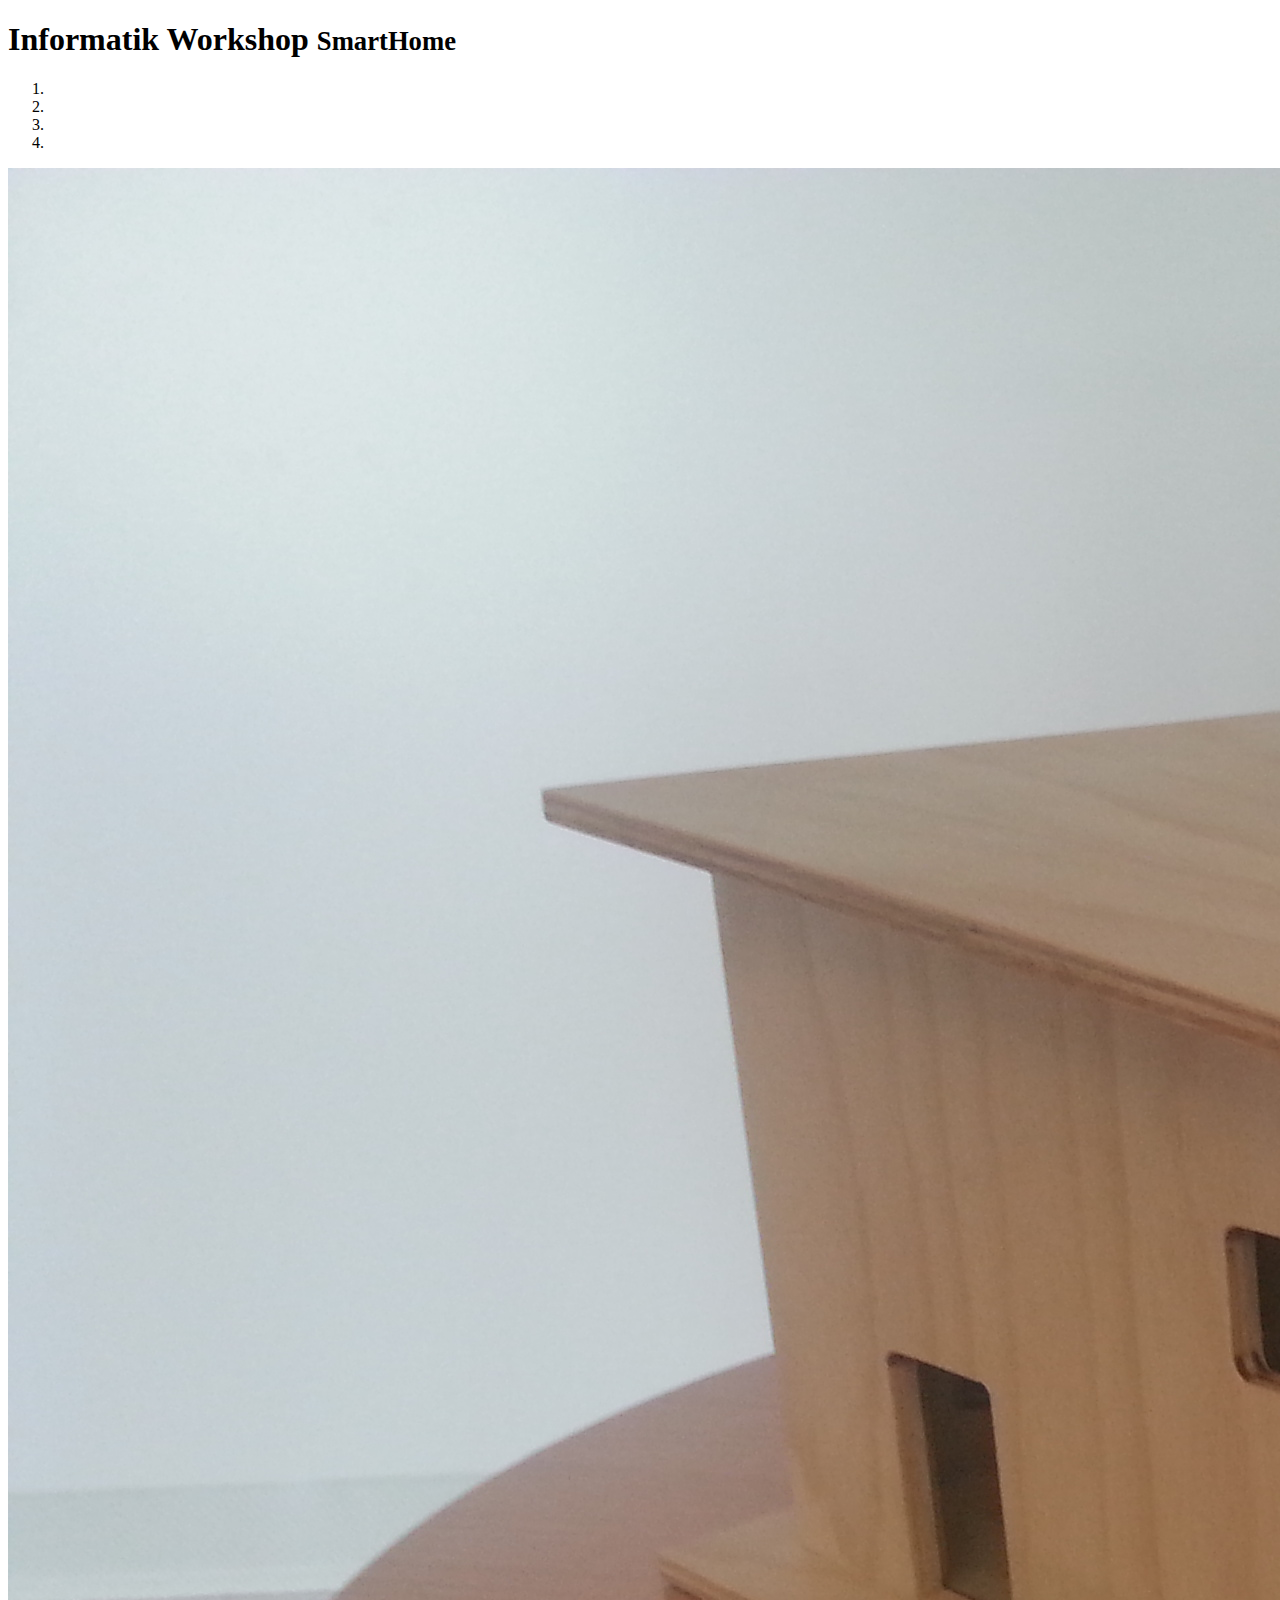
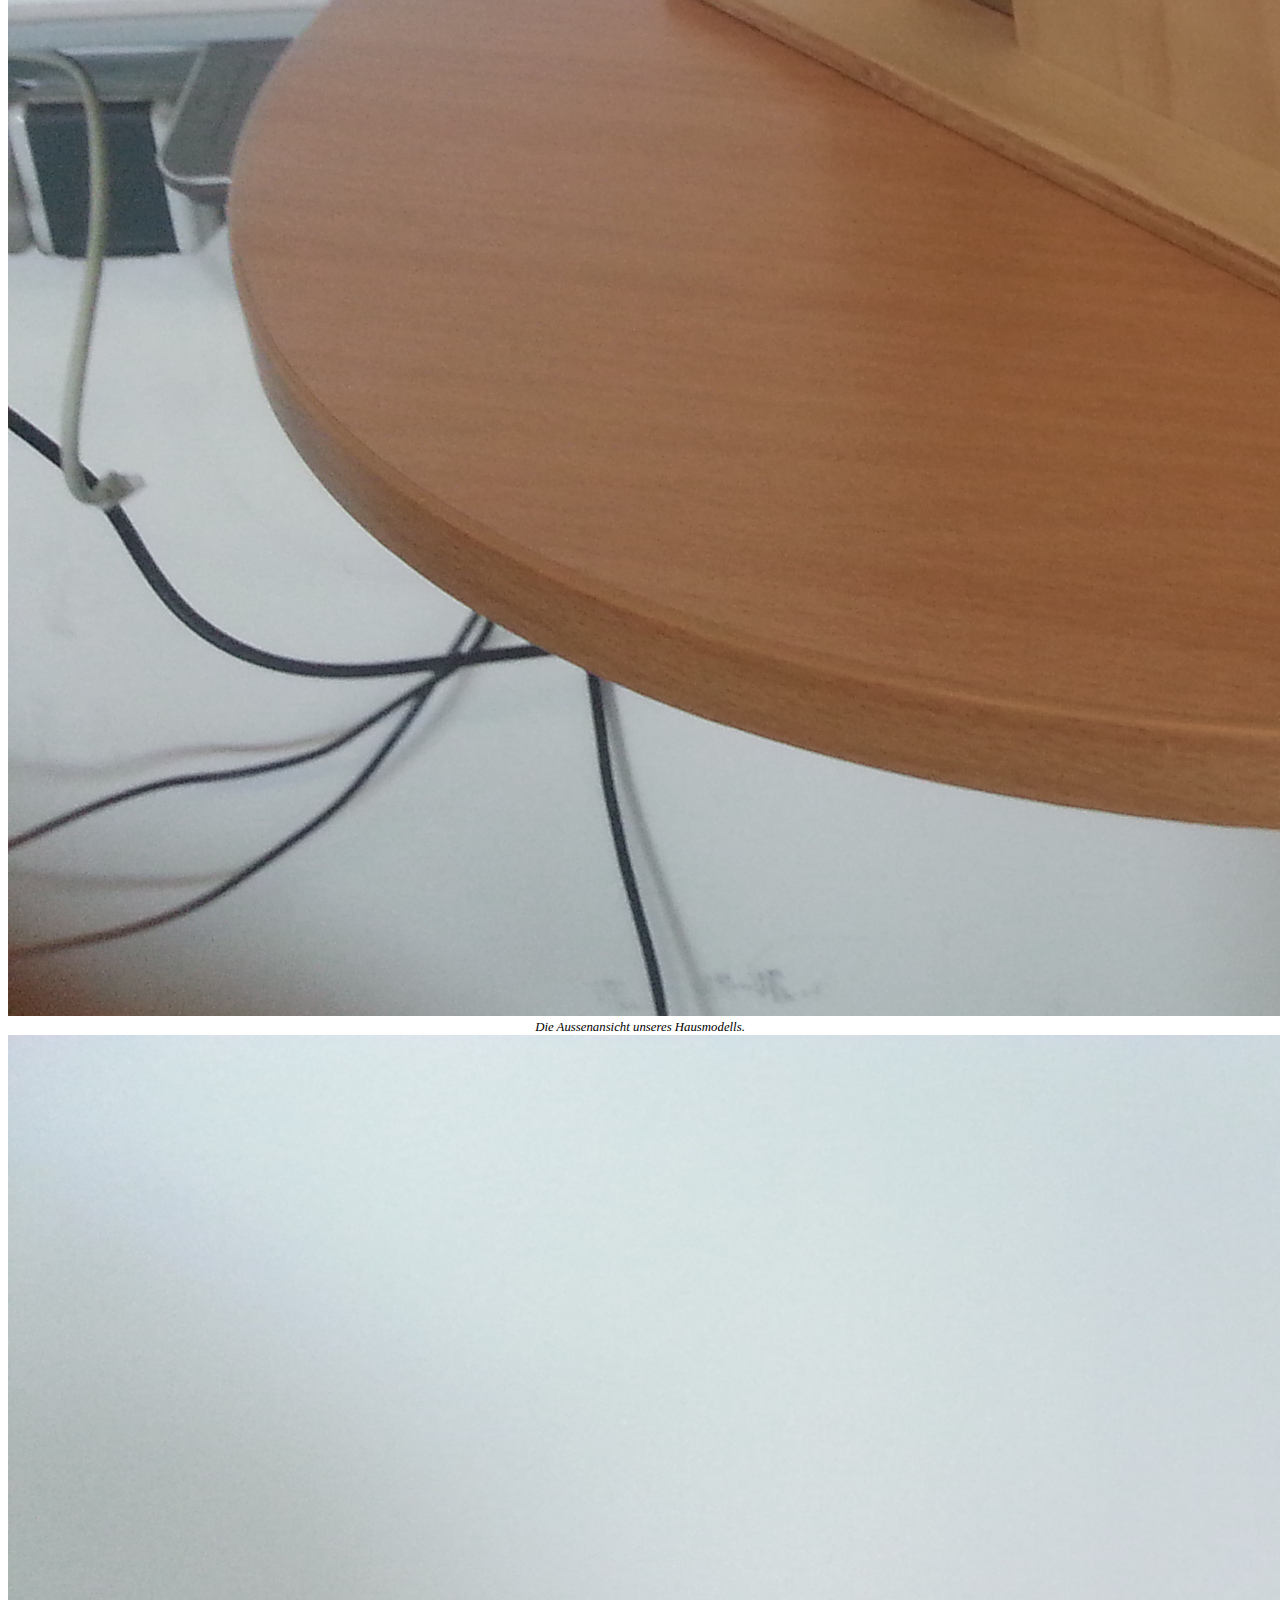
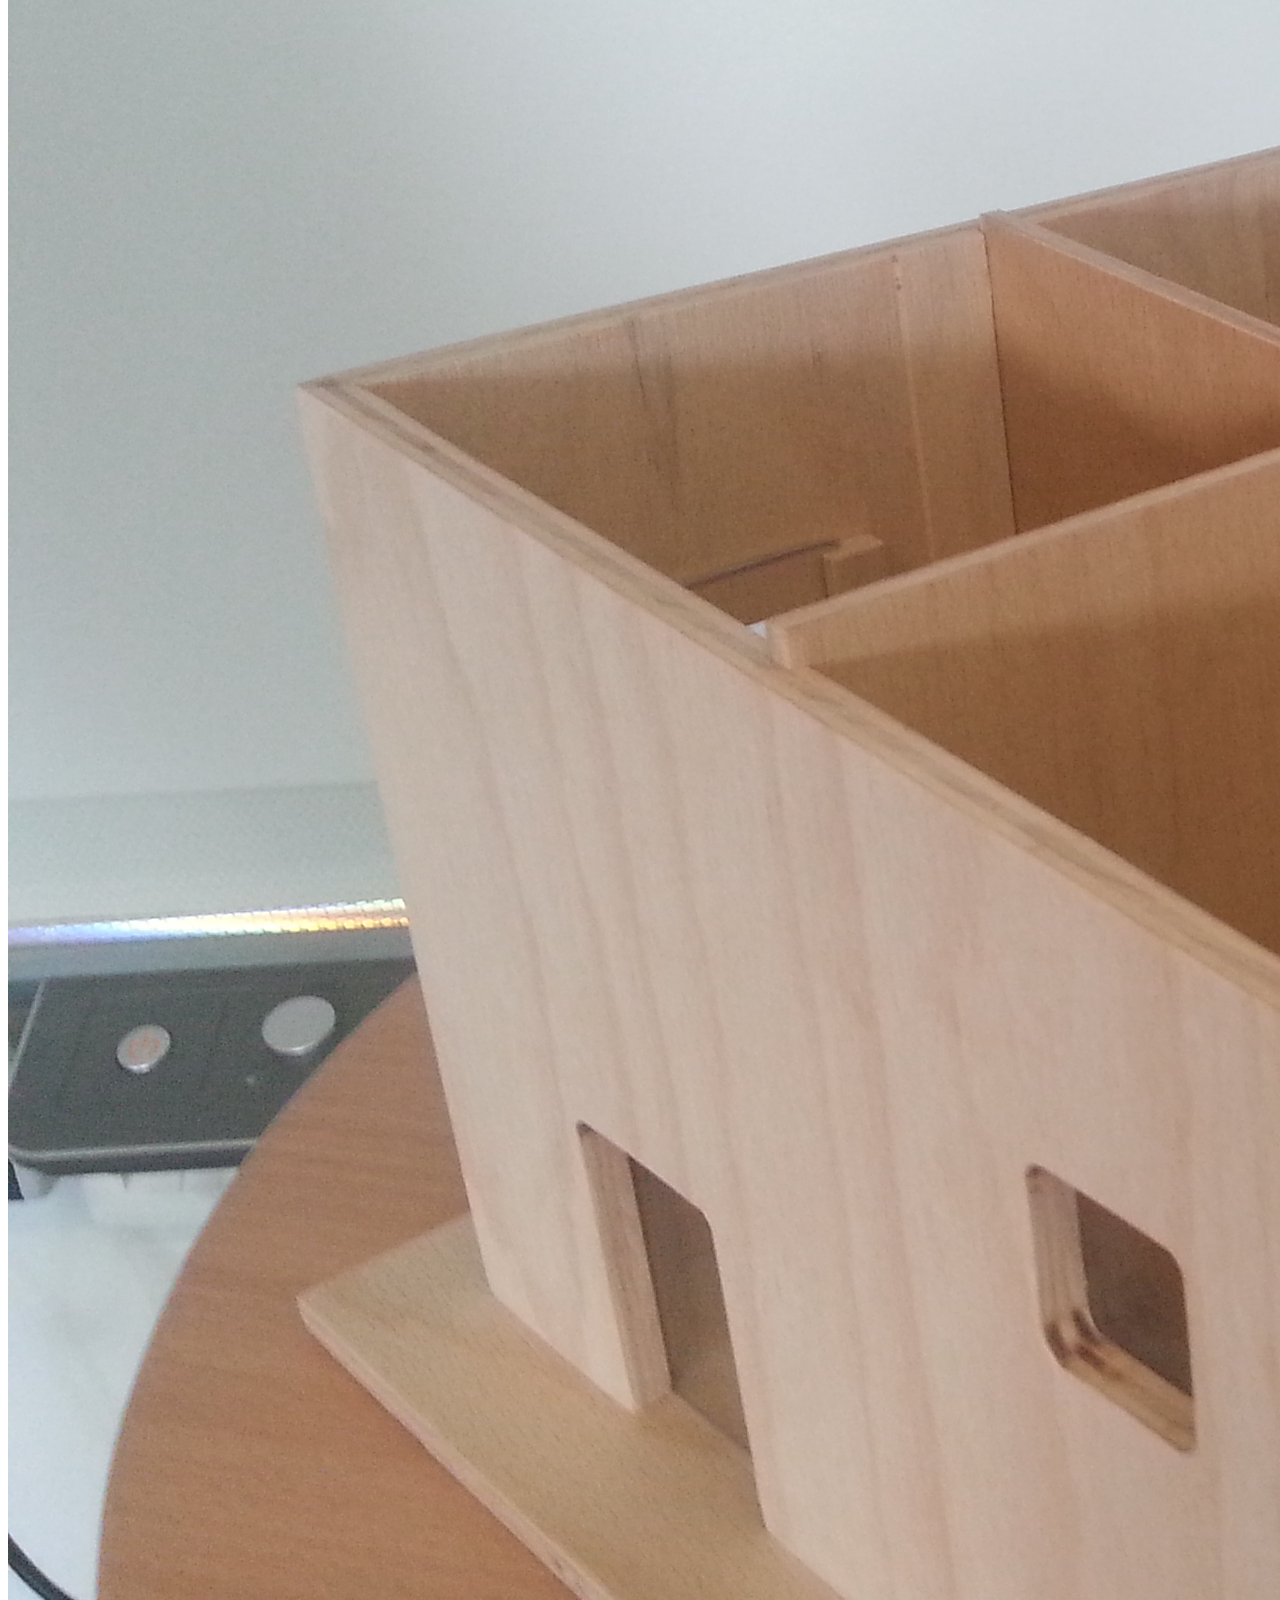
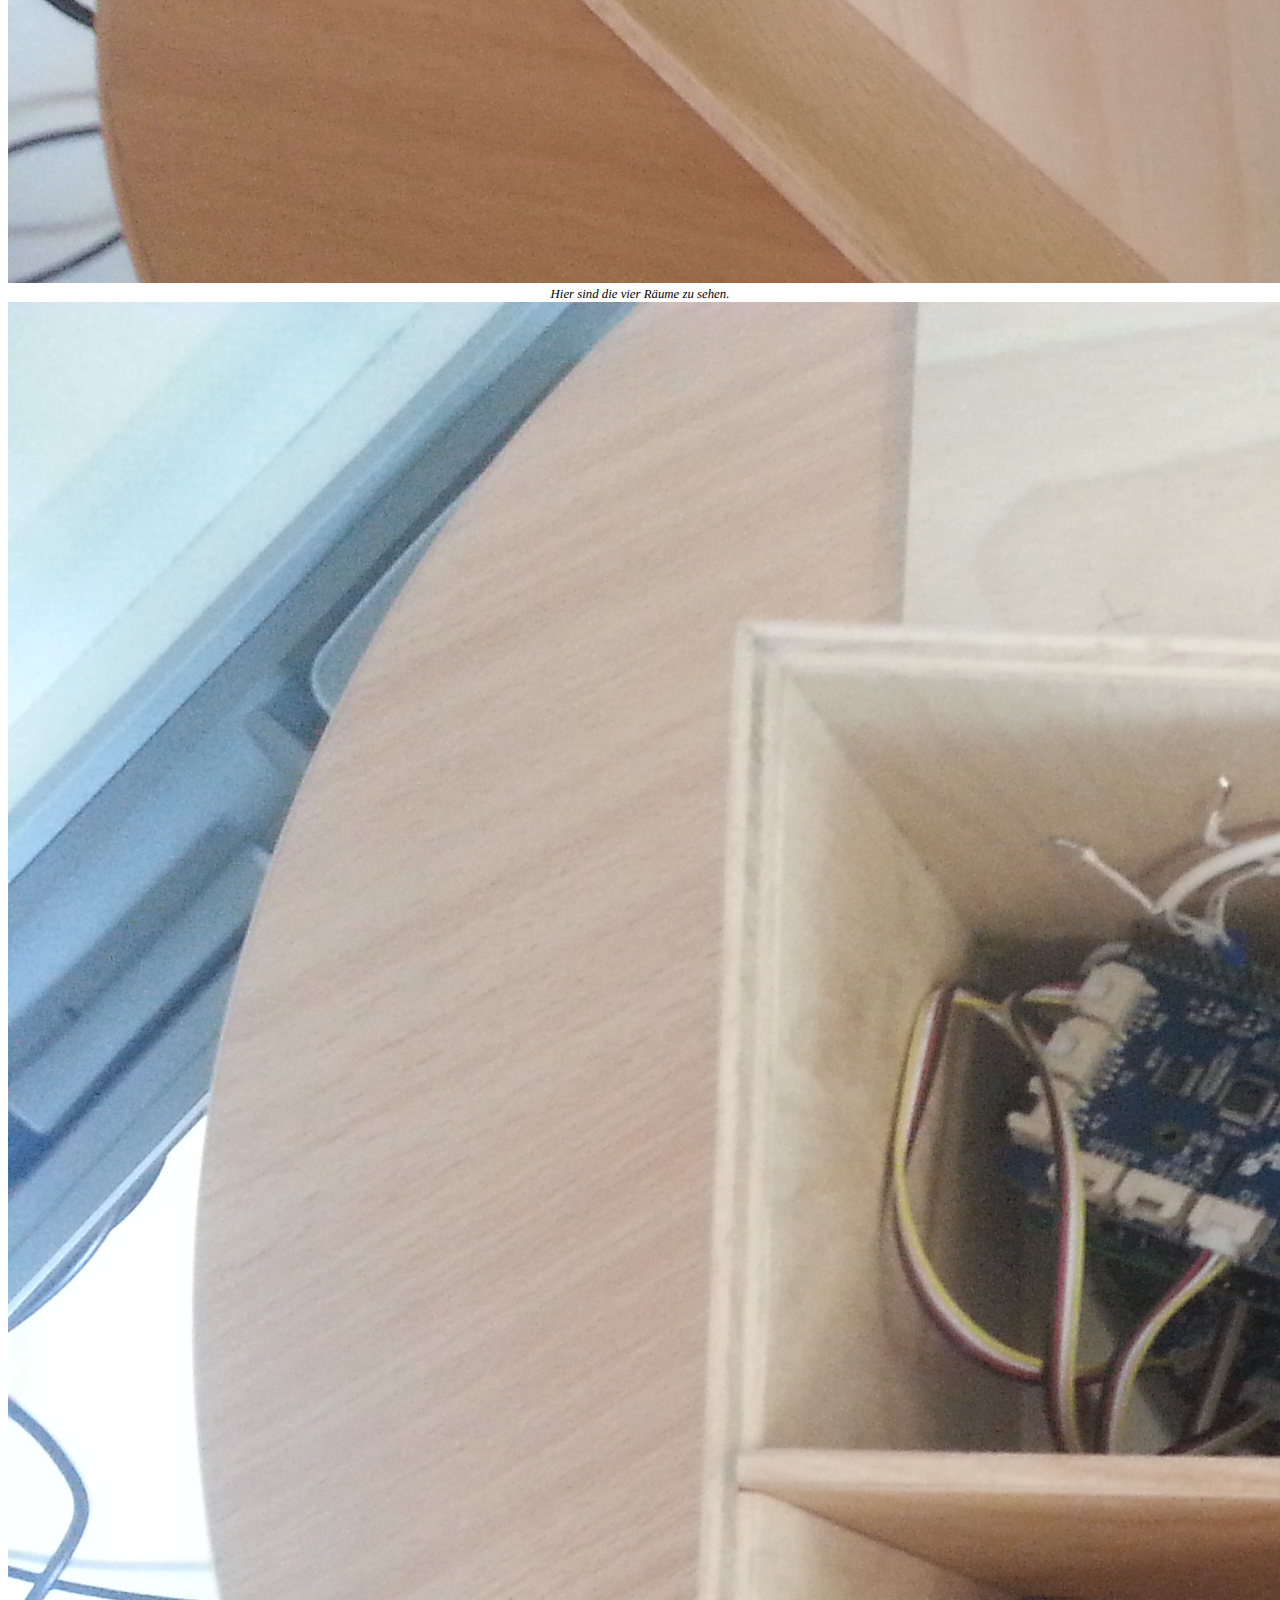
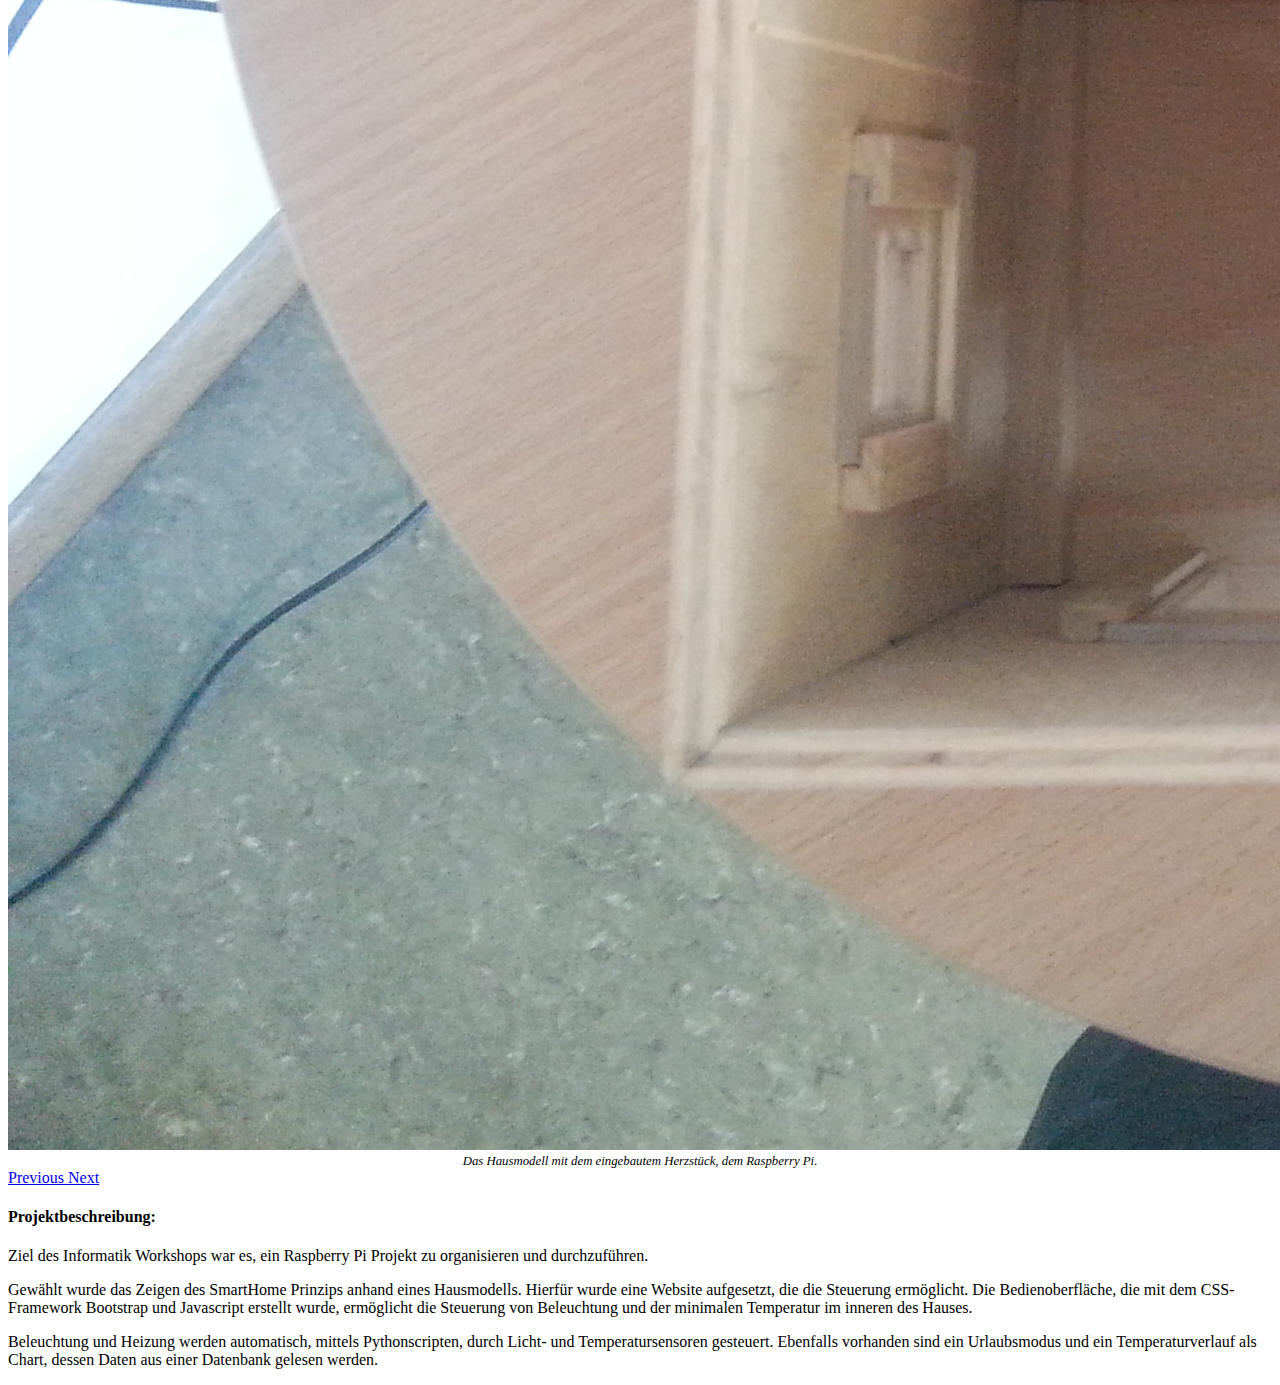
<file: start.html>
<!DOCTYPE html>
<html>
<head>
<style>
figcaption {font-style: italic;
	       font-size: 0.8em;
		  text-align: center;}
 
</style>
</head>
<body>
<h1 class="text-center">Informatik Workshop <small>SmartHome</small></h1>

<div class="row">
<div class="col-md-6 pad">
<div id="myCarousel" class="carousel slide" data-ride="carousel">
  <!-- Indicators -->
  <ol class="carousel-indicators">
    <li data-target="#myCarousel" data-slide-to="0" class="active"></li>
    <li data-target="#myCarousel" data-slide-to="1"></li>
    <li data-target="#myCarousel" data-slide-to="2"></li>
    <li data-target="#myCarousel" data-slide-to="3"></li>
  </ol>

  <!-- Wrapper for slides -->
  <div class="carousel-inner" role="listbox">
    <div class="item active">
     <img src="Haus1.jpg" alt="Hausmodell">
	<figcaption>Die Aussenansicht unseres Hausmodells.</figcaption>
	
      <div class="carousel-caption">
      </div>
    </div>

    <div class="item">
      <img src="Haus2.jpg" alt="Hausmodell">
	 <figcaption>Hier sind die vier R&aumlume zu sehen.</figcaption>
      <div class="carousel-caption">
      </div>
    </div>

    <div class="item">
      <img src="Haus3.jpg" alt="Hausmodell">
	 <figcaption>Das Hausmodell mit dem eingebautem Herzst&uumlck, dem Raspberry Pi.</figcaption>
      <div class="carousel-caption">
      </div>
    </div>
  </div>

  <!-- Left and right controls -->
  <a class="left carousel-control" href="#myCarousel" role="button" data-slide="prev">
    <span class="glyphicon glyphicon-chevron-left" aria-hidden="true"></span>
    <span class="sr-only">Previous</span>
  </a>
  <a class="right carousel-control" href="#myCarousel" role="button" data-slide="next">
    <span class="glyphicon glyphicon-chevron-right" aria-hidden="true"></span>
    <span class="sr-only">Next</span>
  </a>
</div>
</div>

<div class="col-md-6 pad">
  <p><h4>Projektbeschreibung:</h4></p>
  <p>Ziel des Informatik Workshops war es, ein Raspberry Pi Projekt zu organisieren und durchzuf&uumlhren. </p>

  <p>Gew&aumlhlt wurde das Zeigen des SmartHome Prinzips anhand eines Hausmodells. Hierf&uumlr wurde eine Website aufgesetzt, die die Steuerung erm&oumlglicht. Die Bedienoberfl&aumlche, die mit dem CSS-Framework Bootstrap und Javascript erstellt wurde, erm&oumlglicht die Steuerung von Beleuchtung und der minimalen Temperatur im inneren des Hauses. </P>

  <p>Beleuchtung und Heizung werden automatisch, mittels Pythonscripten, durch Licht- und Temperatursensoren gesteuert. Ebenfalls vorhanden sind ein Urlaubsmodus und ein Temperaturverlauf als Chart, dessen Daten aus einer Datenbank gelesen werden.</p>
</div>
</div>
</body>
</html>
</file>
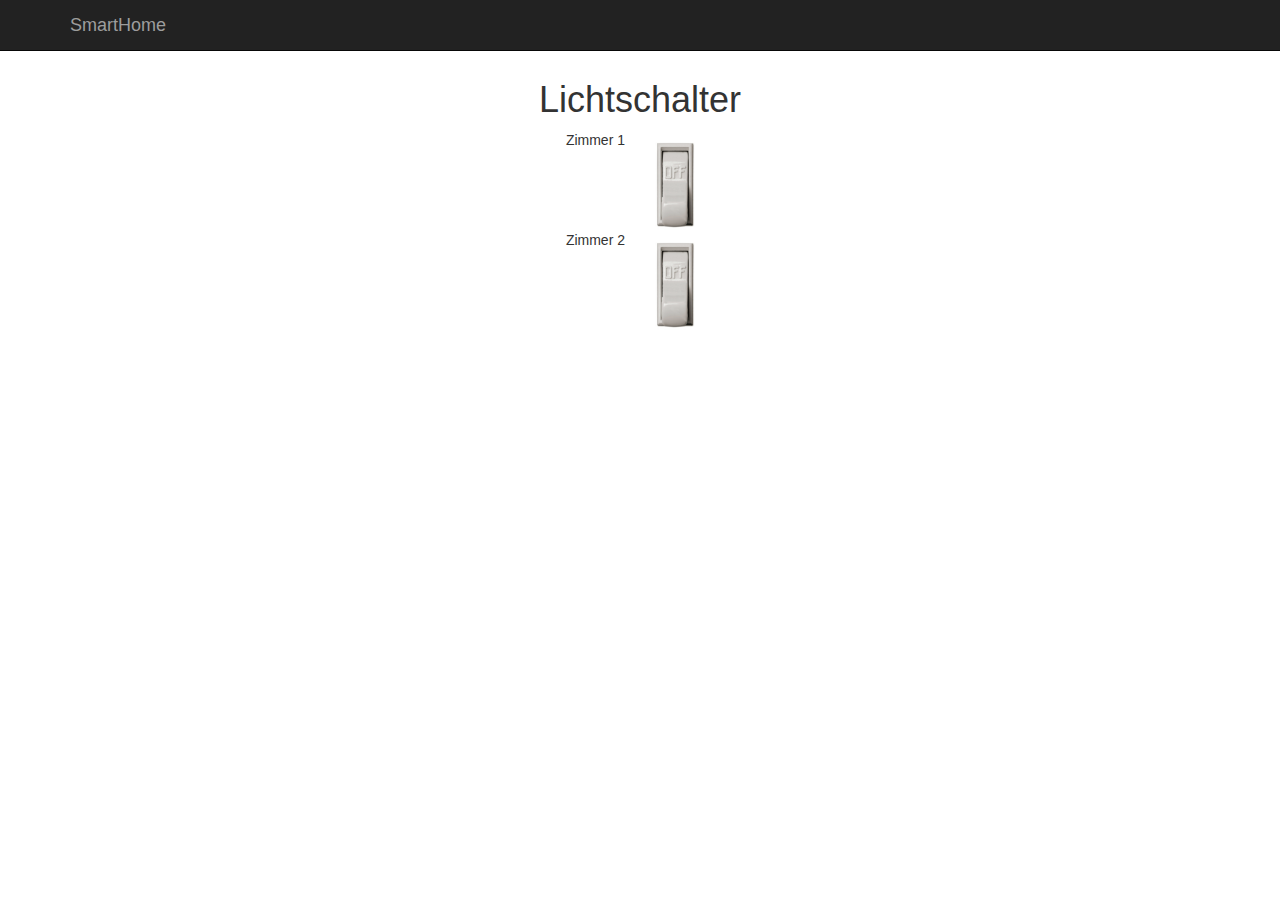
<file: test.html>
<!DOCTYPE html>
<html lang="en">
<head>
    <meta charset="utf-8">
    <meta http-equiv="X-UA-Compatible" content="IE=edge">
    <meta name="viewport" content="width=device-width, initial-scale=1">
    <!-- The above 3 meta tags *must* come first in the head; any other head content must come *after* these tags -->
    <title>SmartHome</title>

    <!-- Bootstrap -->
    <link href="css/bootstrap.min.css" rel="stylesheet">
    <style media="screen">
        body {
            padding-top: 60px;
        }
    </style>

    <!-- HTML5 shim and Respond.js for IE8 support of HTML5 elements and media queries -->
    <!-- WARNING: Respond.js doesn't work if you view the page via file:// -->
    <!--[if lt IE 9]>
    <script src="https://oss.maxcdn.com/html5shiv/3.7.2/html5shiv.min.js"></script>
    <script src="https://oss.maxcdn.com/respond/1.4.2/respond.min.js"></script>
    <![endif]-->
</head>
<body>
    <nav class="navbar navbar-inverse navbar-fixed-top">
        <div class="container">
            <div class="navbar-header">
                <a class="navbar-brand" href="#">SmartHome</a>
            </div>
        </div>
    </nav>

    <div style="max-width: 1000px;margin: 0 auto;">

      <h1 style="text-align:center">Lichtschalter</h1>

      <div class="container">
          <div class="alert alert-danger hidden" role="alert" id="alert-box">
              Es ist ein Fehler aufgetreten
              <button type="button" id="alert-close" class="close" aria-label="Close"><span aria-hidden="true">&times;</span></button>
          </div>
      </div>

      <div class="container-fluid">
          <div class="row">
              <div class="col-xs-6"><p style="text-align:right">Zimmer 1</p></div>
              <div class="col-xs-6" id="room1">
                  <a href="#" class="lightswitch-on" style="width: 100px">
                      <img alt="Anschalten" src="on.jpg" height="100">
                  </a>
                  <a href="#" class="lightswitch-off hidden" style="width: 100px">
                      <img alt="Ausschalten" src="off.jpg" height="100">
                  </a>
              </div>
          </div>

          <div class="row">
              <div class="col-xs-6"><p style="text-align:right">Zimmer 2</p></div>
              <div class="col-xs-6" id="room2">
                  <a href="#" class="lightswitch-on" style="width: 100px">
                      <img alt="Anschalten" src="on.jpg" height="100">
                  </a>
                  <a href="#" class="lightswitch-off hidden" style="width: 100px">
                      <img alt="Auschalten" src="off.jpg" height="100">
                  </a>
              </div>
          </div>
      </div>

    </div>
    <!-- jQuery (necessary for Bootstrap's JavaScript plugins) -->
    <script src="https://ajax.googleapis.com/ajax/libs/jquery/1.11.2/jquery.min.js"></script>
    <!-- Include all compiled plugins (below), or include individual files as needed -->
    <script src="js/bootstrap.min.js"></script>

    <script charset="utf-8">
        $(function() {
            $('.lightswitch-on').click(function() {
                var roomId = $(this).parent().attr('id');
                var that = this;
                var snd = new Audio("click.wav"); // buffers automatically when created
                snd.play();

                $('#alert-box').addClass('hidden');

                $.get('lightswitch.php', { room: roomId },  function() {
                    $("#" + roomId + " .lightswitch-on").addClass('hidden');
                    $("#" + roomId + " .lightswitch-off").removeClass('hidden');
                })
                .fail(function() {
                    $('#alert-box').removeClass('hidden');
                });
            });

            $('.lightswitch-off').click(function() {
                var roomId = $(this).parent().attr('id');
                var that = this;
                var snd = new Audio("click.wav"); // buffers automatically when created
                snd.play();

                $('#alert-box').addClass('hidden');

                $.get('lightswitch.php', { room: roomId },  function() {
                    $("#" + roomId + " .lightswitch-off").addClass('hidden');
                    $("#" + roomId + " .lightswitch-on").removeClass('hidden');
                })
                .fail(function() {
                    $('#alert-box').removeClass('hidden');
                });
            });

            $('#alert-close').click(function() {
                $('#alert-box').addClass('hidden');
            })
        });
    </script>
</body>
</html>
</file>
